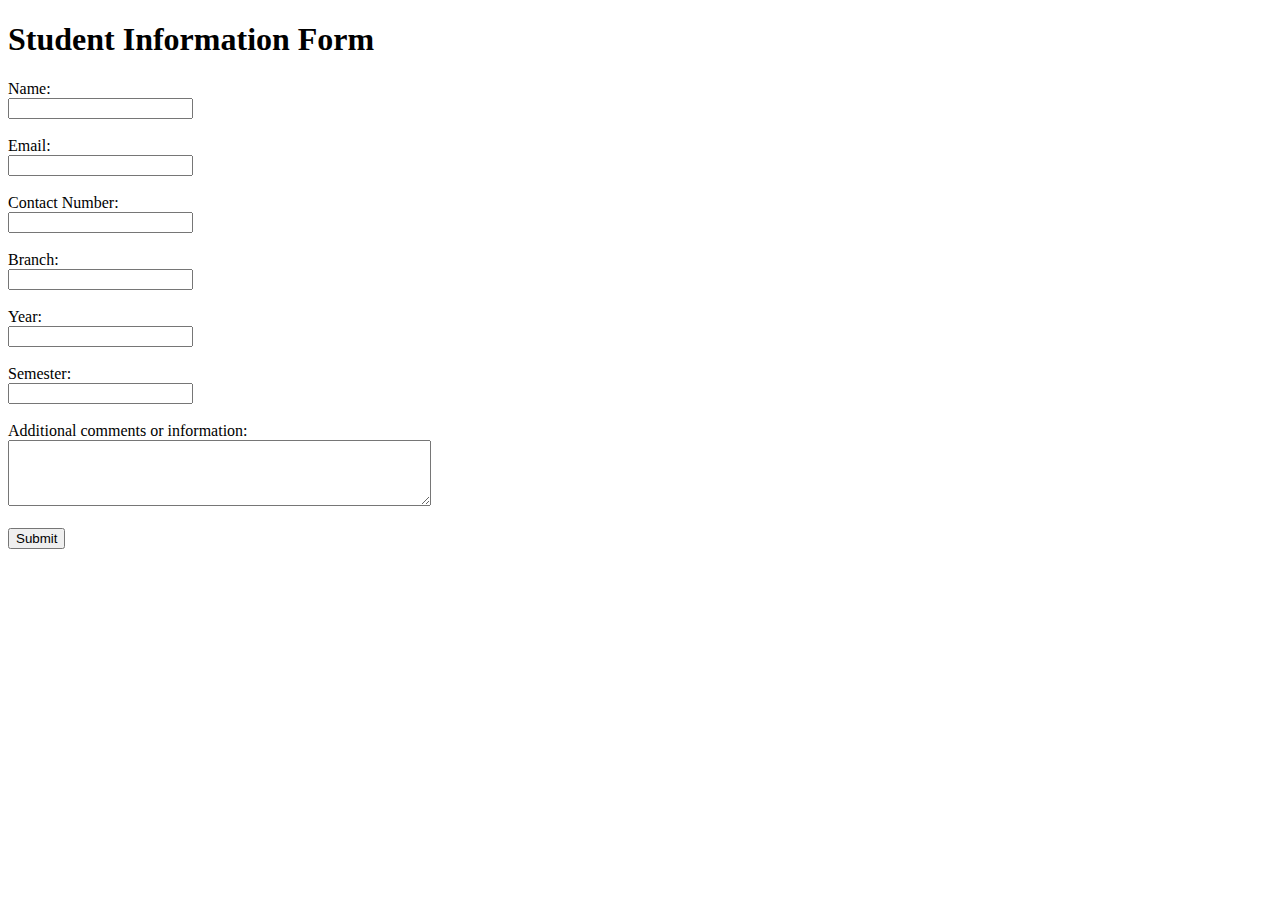
<file: Vemana-Library/Vemana-Library/a.html>
<!DOCTYPE html>
<html lang="en">
<head>
<meta charset="UTF-8">
<meta name="viewport" content="width=device-width, initial-scale=1.0">
<title>Student Information Form</title>
</head>
<body>
<h1>Student Information Form</h1>
<form action="#" method="post">
  <label for="name">Name:</label><br>
  <input type="text" id="name" name="name"><br><br>
  
  <label for="email">Email:</label><br>
  <input type="email" id="email" name="email"><br><br>
  
  <label for="contact">Contact Number:</label><br>
  <input type="tel" id="contact" name="contact"><br><br>
  
  <label for="branch">Branch:</label><br>
  <input type="text" id="branch" name="branch"><br><br>
  
  <label for="year">Year:</label><br>
  <input type="number" id="year" name="year"><br><br>
  
  <label for="semester">Semester:</label><br>
  <input type="number" id="semester" name="semester"><br><br>
  
  <label for="comments">Additional comments or information:</label><br>
  <textarea id="comments" name="comments" rows="4" cols="50"></textarea><br><br>
  
  <input type="submit" value="Submit">
</form>
</body>
</html>
</file>
